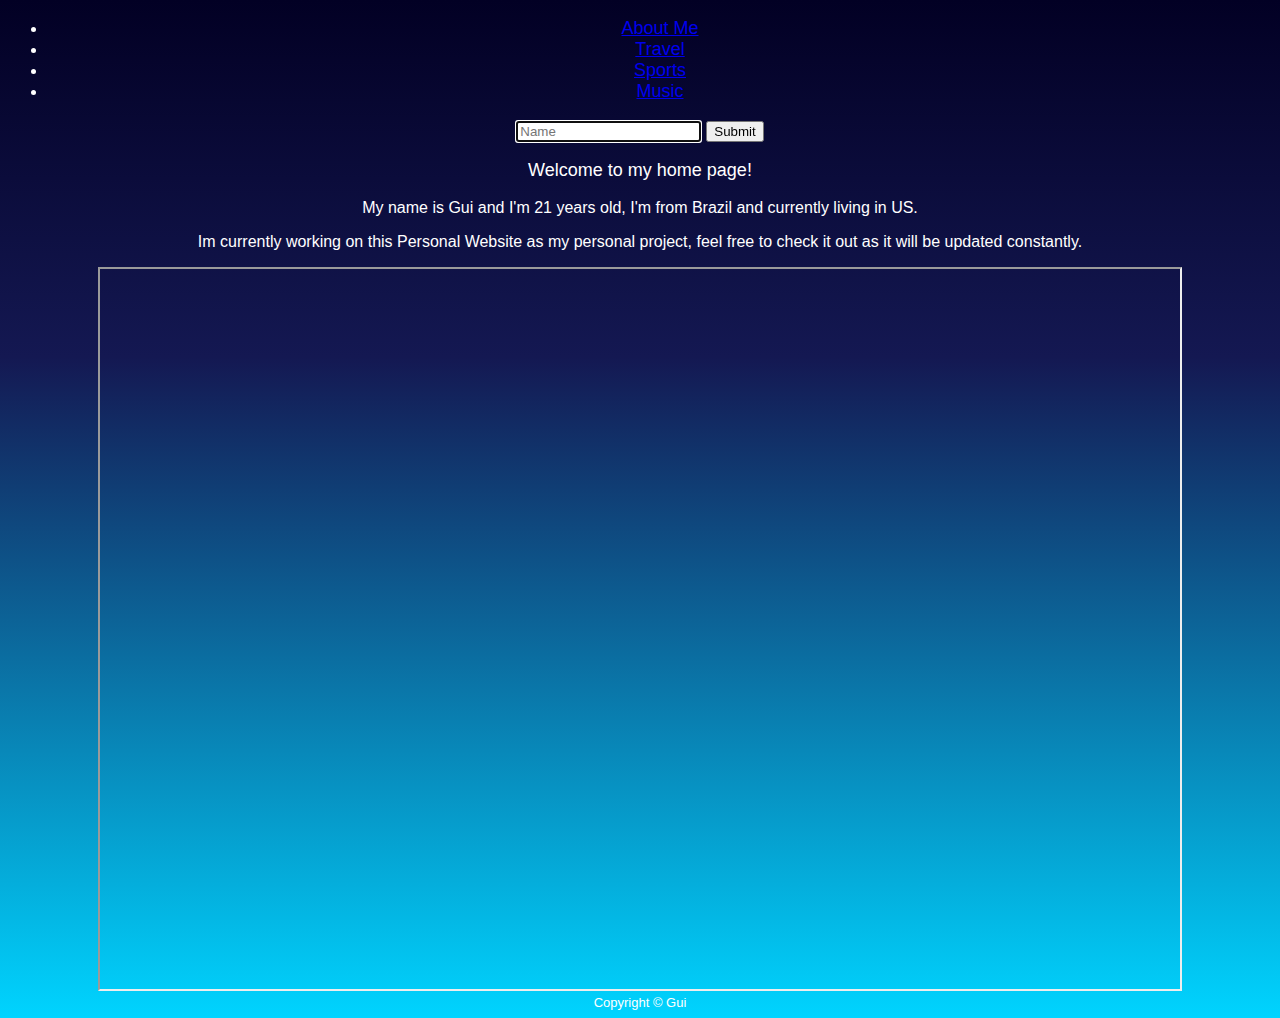
<file: index.html>
<!DOCTYPE html>

<html lang="en">
    <head>
        <link href="https://cdn.jsdelivr.net/npm/bootstrap@5.0.2/dist/css/bootstrap.min.css" rel="stylesheet" integrity="sha384-EVSTQN3/azprG1Anm3QDgpJLIm9Nao0Yz1ztcQTwFspd3yD65VohhpuuCOmLASjC" crossorigin="anonymous">
        <script src="https://cdn.jsdelivr.net/npm/bootstrap@5.0.2/dist/js/bootstrap.bundle.min.js" integrity="sha384-MrcW6ZMFYlzcLA8Nl+NtUVF0sA7MsXsP1UyJoMp4YLEuNSfAP+JcXn/tWtIaxVXM" crossorigin="anonymous"></script>
        <link href="styles.css" rel="stylesheet">
        <title>My Webpage</title>
        <meta name="viewport" content="initial-scale=1, width=device-width">

        <script>

            document.addEventListener('DOMContentLoaded', function() {
                document.querySelector('form').addEventListener('submit', function(e) {
                    let name = document.querySelector('#name').value;
                    let utterance = new SpeechSynthesisUtterance(`hello, ${name}`);
                    window.speechSynthesis.speak(utterance);
                    e.preventDefault();
                });
            });

        </script>

    </head>
    <body class="center-index">

        <header class="large">
            <ul class="m-3 nav">
                    <li class="nav-item">
                    <a class="nav-link text-white" href="about.html">About Me</a>
                    </li>
                    <li class="nav-item">
                    <a class="nav-link text-white" href="travel.html">Travel</a>
                    </li>
                    <li class="nav-item">
                    <a class="nav-link text-white" href="sports.html">Sports</a>
                    </li>
                    <li class="nav-item">
                    <a class="nav-link text-white" href="Music.html">Music</a>
                    </li>
            </ul>
            <form>
                <input autocomplete="off" autofocus id="name" placeholder="Name" type="text">
                <input type="submit">
            </form>
            <p></p>
            Welcome to my home page!
            <p></p>
        </header>
            <main class="medium">

                <p>
                    My name is Gui and I'm 21 years old, I'm from Brazil and currently living in US. 
                </p>
                Im currently working on this Personal Website as my personal project, feel free to check it out as it will be updated constantly.
                <p>

                </p>

                <iframe width="1080" height="720"
                src="https://www.youtube.com/embed/_ITiwPMUzho?autoplay=1&mute=1">
                </iframe>

            </main>
        <footer class="small">
            Copyright &#169; Gui
        </footer>
    </body>
</html>
</file>
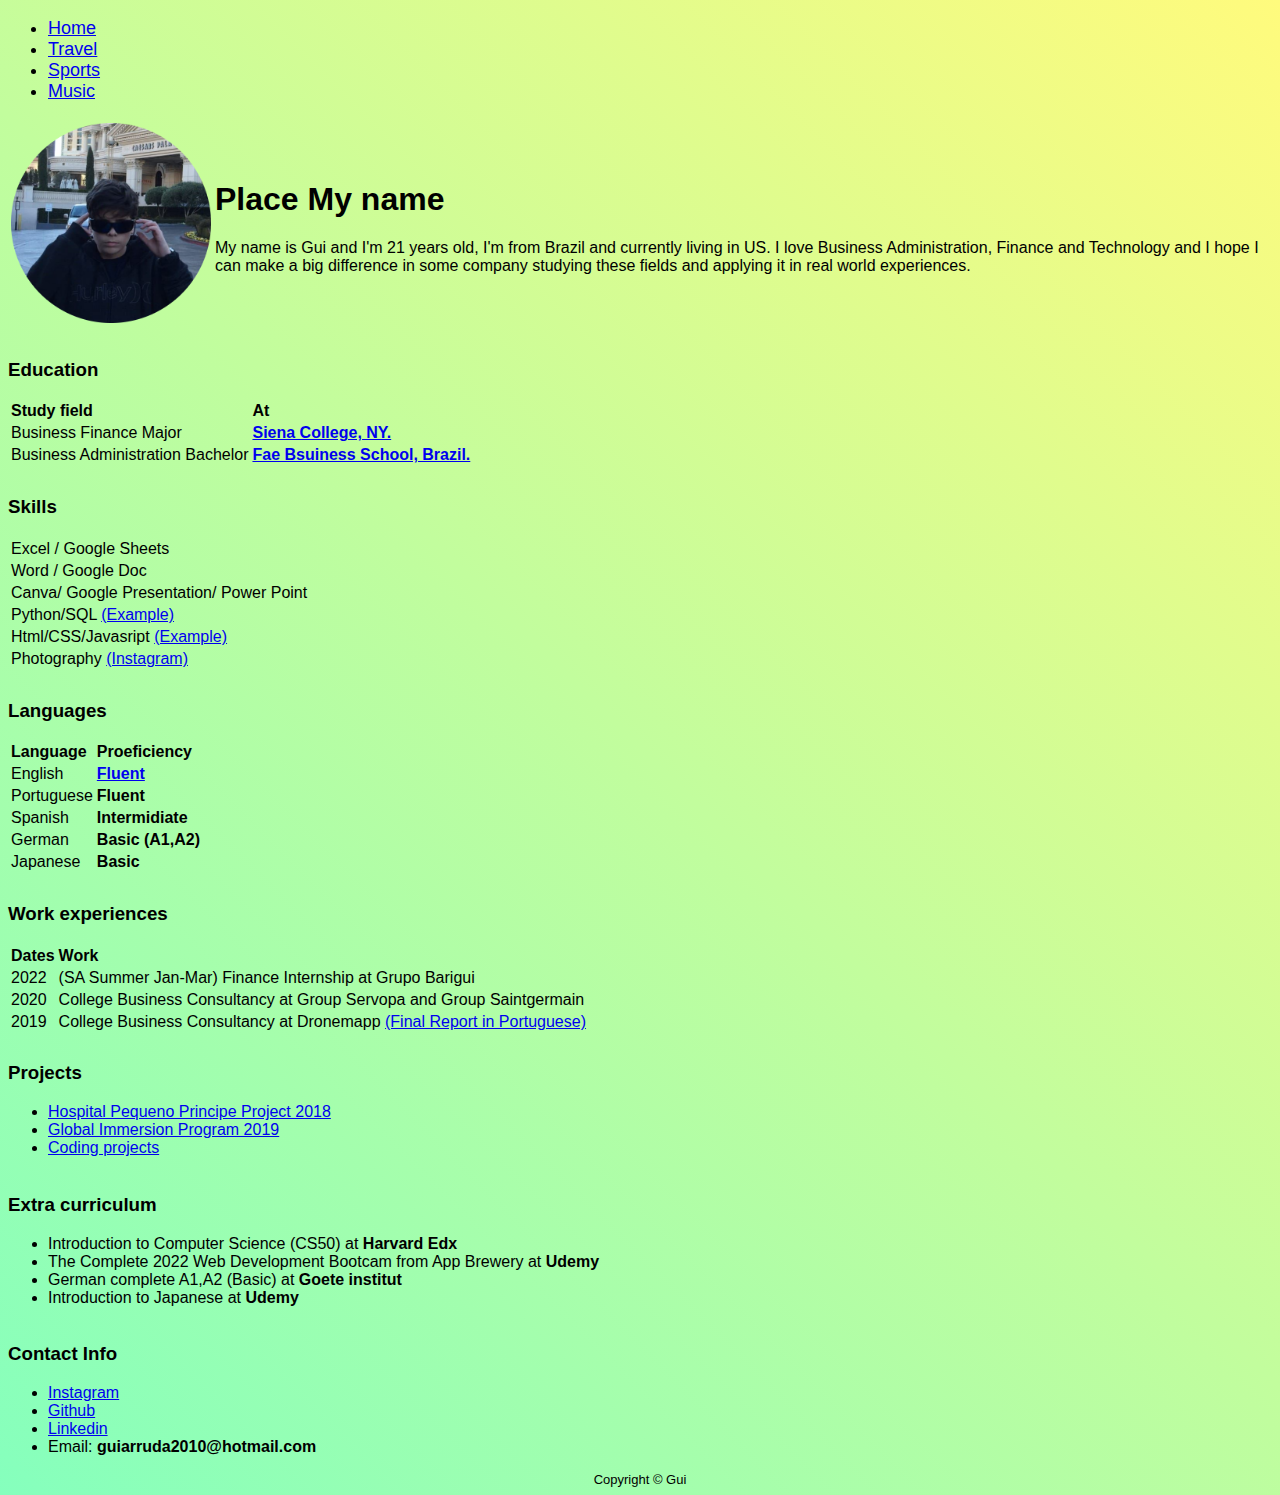
<file: about.html>
<!DOCTYPE html>
<html>
    <head>
        <link href="https://cdn.jsdelivr.net/npm/bootstrap@5.0.2/dist/css/bootstrap.min.css" rel="stylesheet" integrity="sha384-EVSTQN3/azprG1Anm3QDgpJLIm9Nao0Yz1ztcQTwFspd3yD65VohhpuuCOmLASjC" crossorigin="anonymous">
        <script src="https://cdn.jsdelivr.net/npm/bootstrap@5.0.2/dist/js/bootstrap.bundle.min.js" integrity="sha384-MrcW6ZMFYlzcLA8Nl+NtUVF0sA7MsXsP1UyJoMp4YLEuNSfAP+JcXn/tWtIaxVXM" crossorigin="anonymous"></script>
        <link href="styles.css" rel="stylesheet">
        <title>travel</title>
        <meta name="viewport" content="initial-scale=1, width=device-width">
        <meta charset="utf-8">
        <title>Gui's Personal Site</title>
    </head>
    <body class="center-about">
        <header class="large">
            <ul class="m-3 nav">
                    <li class="nav-item">
                    <a class="nav-link text-dark" href="index.html">Home</a>
                    </li>
                    <li class="nav-item">
                    <a class="nav-link text-dark" href="travel.html">Travel</a>
                    </li>
                    <li class="nav-item">
                    <a class="nav-link text-dark" href="sports.html">Sports</a>
                    </li>
                    <li class="nav-item">
                    <a class="nav-link text-dark" href="Music.html">Music</a>
                    </li>
            </ul>
        </header>
        <table>
            <tr>
                <td><img src="images/gui.png" alt="Gui pfp" class="pfp"></td>
                <td><h1>Place My name</h1>
                    <p>My name is Gui and I'm 21 years old, I'm from Brazil and currently living in US. I love Business Administration, Finance and Technology and I hope I can make a big difference in some company studying these fields and applying it in real world experiences.</p>
                </td>
            </tr>
        </table>
        <hr>
        <h3>Education</h3>
            <table>
                <thead>
                    <tr>
                        <th>Study field</th>
                        <th>At</th>
                    </tr>
                </thead>
                <tbody>
                    <tr>
                        <td>Business Finance Major</td>
                        <td><a href="https://www.siena.edu/programs/finance/" target="_blank"><strong>Siena College, NY.</strong></a></td>
                    </tr>
                    <tr>
                        <td>Business Administration Bachelor</td>
                        <td><a href="https://fae.edu/cursos/66710613/administracao+integral+mep.htm" target="_blank"><strong>Fae Bsuiness School, Brazil.</strong></a></td>
                    </tr>
                </tbody>
            </table>
        <hr>
        <h3>Skills</h3>
        <table>
            <thead>
            </thead>
            <tbody>
                <tr>
                    <td>Excel / Google Sheets</td>
                </tr>
                <tr>
                    <td>Word / Google Doc</td>
                </tr>
                <tr>
                    <td>Canva/ Google Presentation/ Power Point</td>
                </tr>
                <tr>
                    <td>Python/SQL <a href="https://github.com/guime10/cs50x-Harvard-Course-assignments/tree/main/finance" target="blank">(Example)</a></td>
                </tr>
                <tr>
                    <td>Html/CSS/Javasript <a href="https://github.com/guime10/cs50x-Harvard-Course-assignments/tree/main/homepage" target="_blank">(Example)</a></td>
                </tr>
                <tr>
                    <td>Photography <a href="https://www.instagram.com/gui_int/" target="_blank">(Instagram)</a></td>
                </tr>
            </tbody>
        </table>
        <hr>
        <h3>Languages</h3>
            <table>
                <thead>
                    <tr>
                        <th>Language</th>
                        <th>Proeficiency</th>
                    </tr>
                </thead>
               <tbody>
                    <tr>
                        <td>English</td>
                        <td><a href="certificates/certificate english Guilherme (1).pdf" target="_blank"><strong>Fluent</strong></a></td>
                    </tr>
                    <tr>
                        <td>Portuguese</td>
                        <td><strong>Fluent</strong></td>
                    </tr>
                    <tr>
                        <td>Spanish</td>
                        <td><strong>Intermidiate</strong></td>
                    </tr>
                    <tr>
                        <td>German</td>
                        <td><strong>Basic (A1,A2)</strong></td>
                    </tr>
                    <tr>
                        <td>Japanese</td>
                        <td><strong>Basic</strong></td>
                    </tr>
               </tbody>
            </table>
        <hr>
        <h3>Work experiences</h3>
            <table>
                <thead>
                    <tr>
                        <th>Dates</th>
                        <th>Work</th>
                    </tr>
                </thead>
                <tbody>
                    <tr>
                        <td>2022</td>
                        <td>(SA Summer Jan-Mar) Finance Internship at Grupo Barigui</td>
                    </tr>
                    <tr>
                        <td>2020</td>
                        <td>College Business Consultancy at Group Servopa and Group Saintgermain</td>
                    </tr>
                    <tr>
                        <td>2019</td>
                        <td>College Business Consultancy at Dronemapp <a href="certificates/Cópia de Entrega final dronemapp.pdf" target="_blank">(Final Report in Portuguese)</a></td>
                    </tr> 
                </tbody>
            </table>
        <hr>
        <h3>Projects</h3>
            <ul>
                <li><a href="https://fae.edu/noticias-e-eventos/noticia/125573300/mep-arrecada-mais-de-r-100-mil-para-o-hospital-pequeno-principe.htm" target="_blank">Hospital Pequeno Principe Project 2018</a></li>
                <li><a href="https://www.linkedin.com/posts/management-experience-program-7aab041b4_global-immersion-program-mais-de-150-reuniões-activity-6701138681463373824-7i4P/" target="_blank">Global Immersion Program 2019</a></li> 
                <li> <a href="https://github.com/guime10?tab=repositories" target="_blank">Coding projects</a></li>
            </ul>
        <hr>
        <h3>Extra curriculum</h3>
            <ul>
                <li>Introduction to Computer Science (CS50) at <strong>Harvard Edx</strong></li> 
                <li>The Complete 2022 Web Development Bootcam from App Brewery at <strong>Udemy</strong></li>
                <li>German complete A1,A2 (Basic) at <strong>Goete institut</strong></li>
                <li>Introduction to Japanese at <strong> Udemy</strong></li>
            </ul> 
        <hr>
        <h3>Contact Info</h3>
            <ul>
                <li><a href="https://www.instagram.com/gui_int/" target="_blank">Instagram</a></li>
                <li><a href="https://github.com/guime10?tab=repositories" target="_blank">Github</a></li>
                <li><a href="https://www.linkedin.com/in/gui-arruda/" target="_blank">Linkedin</a></li>
                <li>Email: <strong>guiarruda2010@hotmail.com</strong></li>
            </ul>
        <footer class="center-small">
            Copyright &#169; Gui
        </footer>
    </body>
</html>
</file>
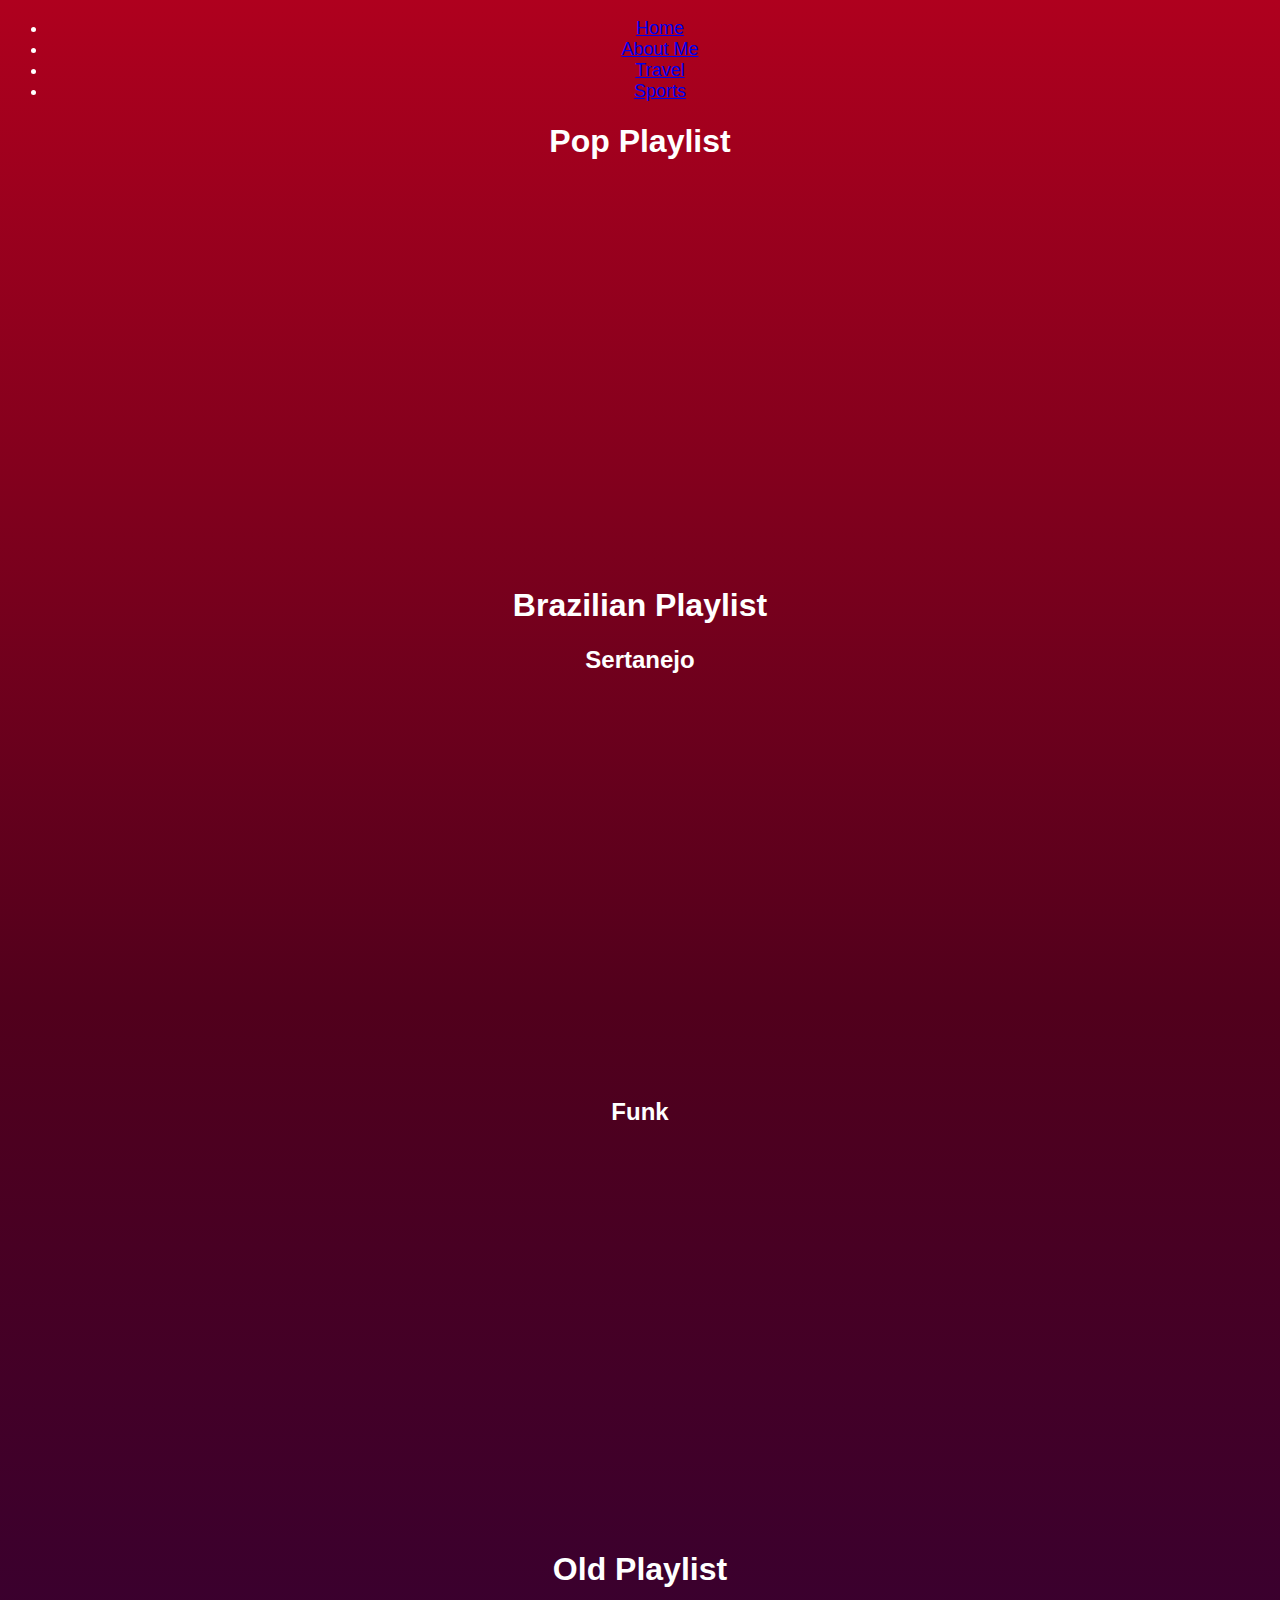
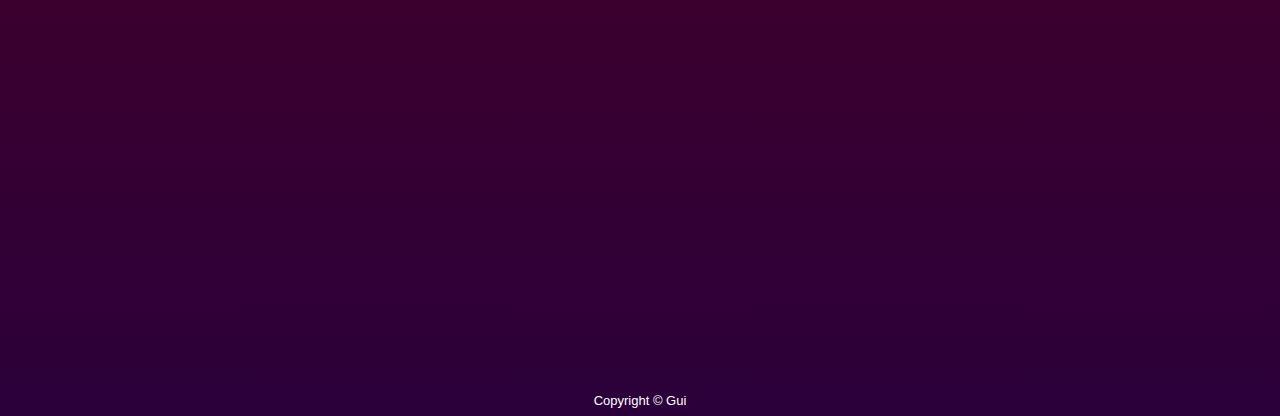
<file: Music.html>
<!DOCTYPE html>

<html lang="en">
    <head>
        <link href="https://cdn.jsdelivr.net/npm/bootstrap@5.0.2/dist/css/bootstrap.min.css" rel="stylesheet" integrity="sha384-EVSTQN3/azprG1Anm3QDgpJLIm9Nao0Yz1ztcQTwFspd3yD65VohhpuuCOmLASjC" crossorigin="anonymous">
        <script src="https://cdn.jsdelivr.net/npm/bootstrap@5.0.2/dist/js/bootstrap.bundle.min.js" integrity="sha384-MrcW6ZMFYlzcLA8Nl+NtUVF0sA7MsXsP1UyJoMp4YLEuNSfAP+JcXn/tWtIaxVXM" crossorigin="anonymous"></script>
        <link href="styles.css" rel="stylesheet">
        <title>My Webpage</title>
        <meta name="viewport" content="initial-scale=1, width=device-width">
    </head>

    <body class="center-music">
         <header class="large">
            <ul class="m-3 nav">
                    <li class="nav-item">
                    <a class="nav-link text-white" href="index.html">Home</a>
                    </li>
                    <li class="nav-item">
                    <a class="nav-link text-white" href="about.html">About Me</a>
                    </li>
                    <li class="nav-item">
                    <a class="nav-link text-white" href="travel.html">Travel</a>
                    </li>
                    <li class="nav-item">
                    <a class="nav-link text-white" href="sports.html">Sports</a>
                    </li>
            </ul>
        </header>
        <main class="medium">
                <h1>Pop Playlist</h1>
                    <iframe width="300" height="380" frameborder="0" allowtransparency="true" allow="encrypted-media"
                    src="https://open.spotify.com/embed/playlist/6G9euSOgrcJqurkvaVzVjS">
                    </iframe>
                    <p></p>

                <h1>Brazilian Playlist</h1>
                    <h2>Sertanejo</h2>
                        <iframe  width="300" height="380" frameborder="0" allowtransparency="true" allow="encrypted-media"
                        src="https://open.spotify.com/embed/playlist/1F4IfwUKa06svFmA3m4WWv">
                        </iframe>
                    <h2>Funk</h2>
                        <iframe  width="300" height="380" frameborder="0" allowtransparency="true" allow="encrypted-media"
                        src="https://open.spotify.com/embed/playlist/1kbofn8Go5zmridcYDMCGk">
                        </iframe>
                        <p></p>

                <h1>Old Playlist</h1>
                    <iframe  width="300" height="380" frameborder="0" allowtransparency="true" allow="encrypted-media"
                    src="https://open.spotify.com/embed/playlist/3KbVHa2orVzI0p7NEU2K23">
                    </iframe>
        </main>

        <footer class="small">
            Copyright &#169; Gui
        </footer>
    </body>
</file>
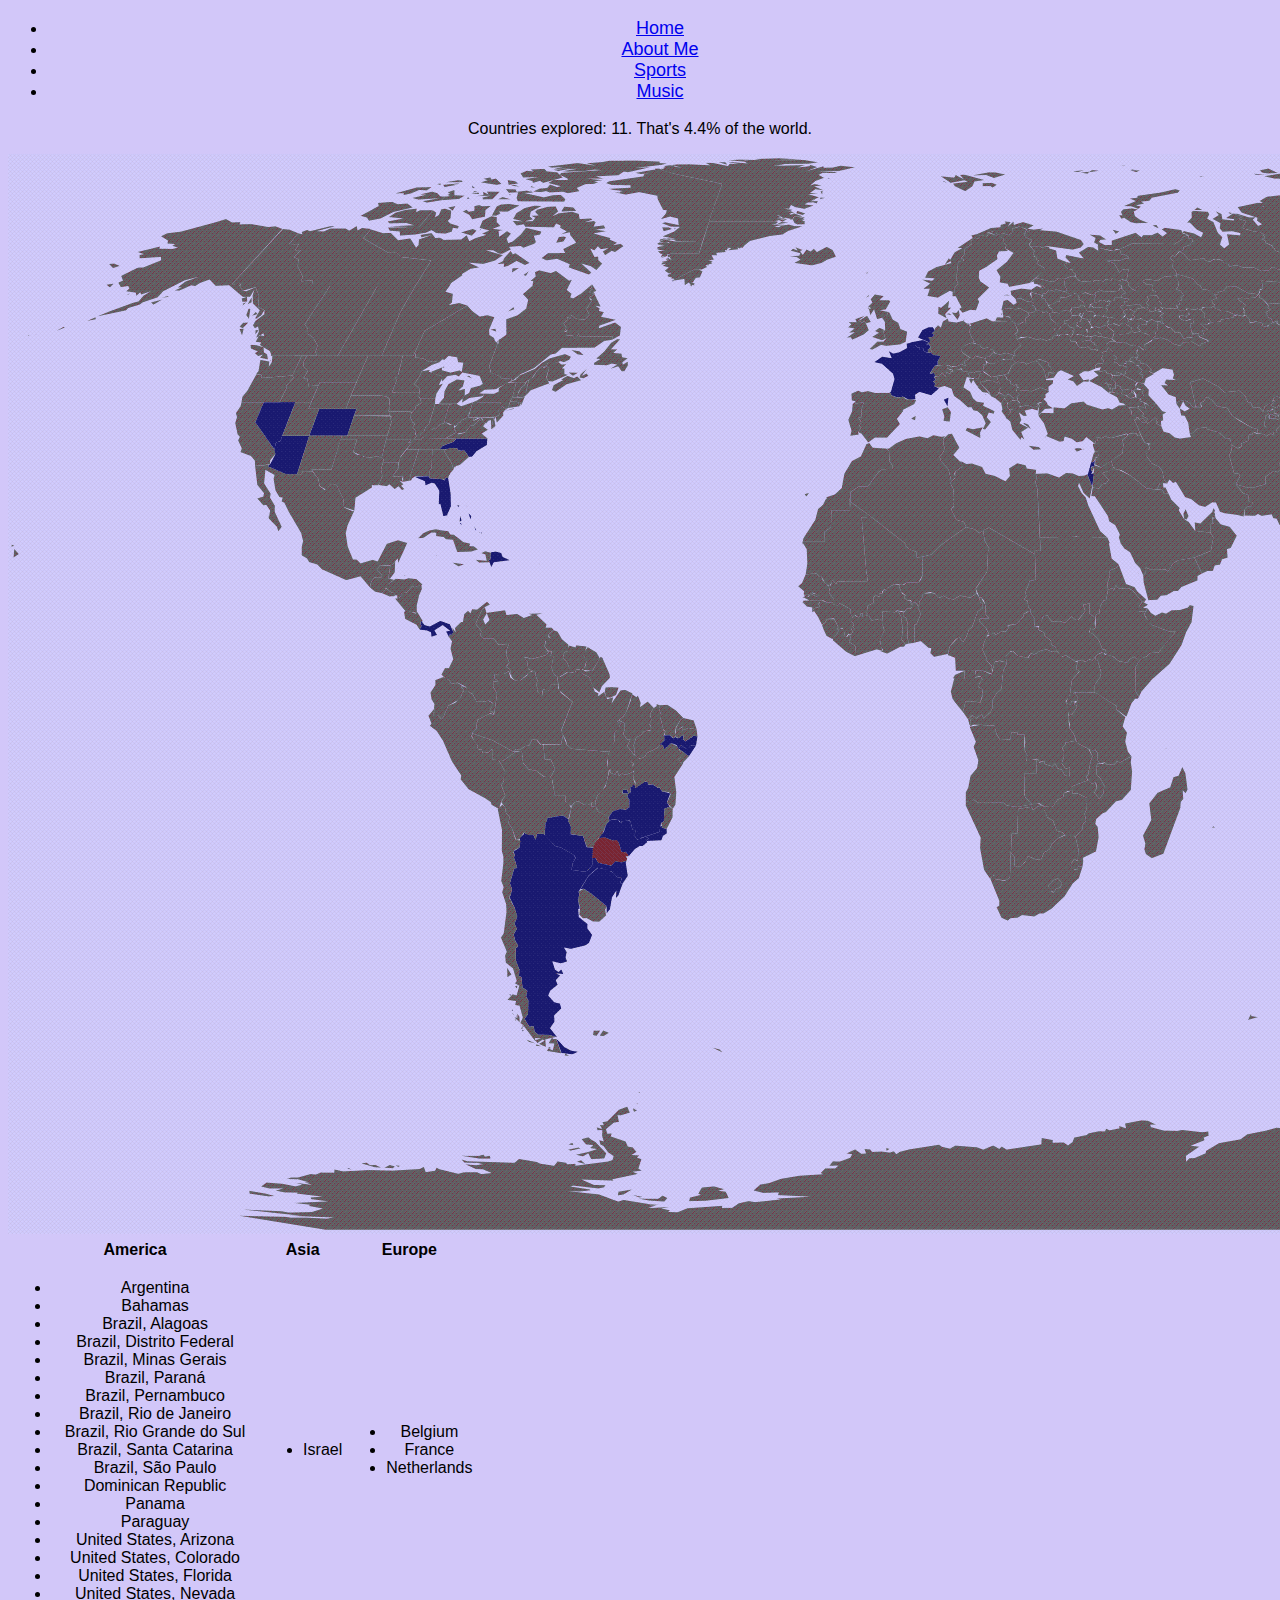
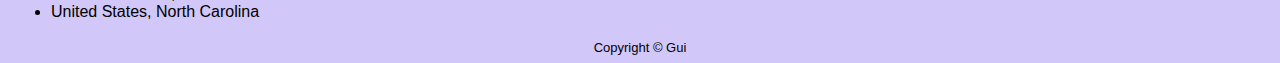
<file: travel.html>
<!DOCTYPE html>

<html lang="en">
    <head>
        <link href="https://cdn.jsdelivr.net/npm/bootstrap@5.0.2/dist/css/bootstrap.min.css" rel="stylesheet" integrity="sha384-EVSTQN3/azprG1Anm3QDgpJLIm9Nao0Yz1ztcQTwFspd3yD65VohhpuuCOmLASjC" crossorigin="anonymous">
        <script src="https://cdn.jsdelivr.net/npm/bootstrap@5.0.2/dist/js/bootstrap.bundle.min.js" integrity="sha384-MrcW6ZMFYlzcLA8Nl+NtUVF0sA7MsXsP1UyJoMp4YLEuNSfAP+JcXn/tWtIaxVXM" crossorigin="anonymous"></script>
        <link href="styles.css" rel="stylesheet">
        <title>travel</title>
        <meta name="viewport" content="initial-scale=1, width=device-width">
    </head>
    <body class="center-travel">
        <header class="large">
            <ul class="m-3 nav">
                <li class="nav-item">
                    <a class="nav-link text-dark" href="index.html">Home</a>
                </li>
                <li class="nav-item">
                    <a class="nav-link text-dark" href="about.html">About Me</a>
                </li>
                <li class="nav-item">
                    <a class="nav-link text-dark" href="sports.html">Sports</a>
                </li>
                <li class="nav-item">
                    <a class="nav-link text-dark" href="Music.html">Music</a>
                </li>
            </ul>
        </header>
        <main class="medium">
            <p>Countries explored: 11. That's 4.4% of the world.</p>
        </main>
        <img src="images/Travelmap.png">

        <table class="table">
            <thead>
                <tr>
                    <th>America</th>
                    <th>Asia</th>
                    <th>Europe</th>
                </tr>
            </thead>
            <tbody>
                <tr>
                    <td>
                        <ul>
                            <li>Argentina</li>
                            <li>Bahamas</li>
                            <li>Brazil, Alagoas</li>
                            <li>Brazil, Distrito Federal</li>
                            <li>Brazil, Minas Gerais</li>
                            <li>Brazil, Paraná</li>
                            <li>Brazil, Pernambuco</li>
                            <li>Brazil, Rio de Janeiro</li>
                            <li>Brazil, Rio Grande do Sul</li>
                            <li>Brazil, Santa Catarina</li>
                            <li>Brazil, São Paulo</li>
                            <li>Dominican Republic</li>
                            <li>Panama</li>
                            <li>Paraguay</li>
                            <li>United States, Arizona</li>
                            <li>United States, Colorado</li>
                            <li>United States, Florida</li>
                            <li>United States, Nevada</li>
                            <li>United States, North Carolina</li>
                        </ul>
                    </td>
                    <td>
                        <ul>
                            <li>Israel</li>
                        </ul>
                    </td>
                    <td>
                        <ul>
                            <li>Belgium</li>
                            <li>France</li>
                            <li>Netherlands</li>
                        </ul>
                    </td>
            </tbody>
        </table>
        <footer class="small">
            Copyright &#169; Gui
        </footer>
    </body>
</file>
<file: styles.css>
.center-index
{
    min-height: 100vh;
    text-align: center;
    background: rgb(2,0,36);
    background: linear-gradient(180deg, rgba(2,0,36,1) 0%, rgba(20,24,82,1) 35%, rgba(0,212,255,1) 100%);
    color: white;
    font-family: Arial, Helvetica, sans-serif;
}

.center-sports
{
    min-height: 100vh;
    text-align: center;
    background: rgb(0,0,0);
    background: linear-gradient(180deg, rgba(0,0,0,1) 20%, rgba(251,79,20,1) 100%, rgba(255,255,255,1) 100%);
    color: white;
    font-family: Arial, Helvetica, sans-serif;
}

.center-music
{
    min-height: 100vh;
    text-align: center;
    background: rgb(175,0,30);
    background: linear-gradient(180deg, rgba(175,0,30,1) 0%, rgba(81,0,28,1) 50%, rgba(43,0,58,1) 100%);
    color: white;
    font-family: Arial, Helvetica, sans-serif;
}

.center-travel
{
    min-height: 100vh;
    text-align: center;
    background-color: #d2c7f9;
    font-family: Arial, Helvetica, sans-serif;
}

.center-about
{
    min-height: 100vh;
    text-align: left;
    background-color: #85FFBD;
    background-image: linear-gradient(45deg, #85FFBD 0%, #FFFB7D 100%);
    font-family: Arial, Helvetica, sans-serif;
}

.center-small
{
    text-align: center;
    font-size: small;
}

.large
{
    font-size: large;
}

.medium
{
    font-size: medium;
}

.small
{
    font-size: small;
}
.background
{
    background-color: #191970;
}

.video
{
    position: fixed;
    text-align: center;
    top: 50%;
    left: 50%;
    -webkit-transform: translate(-50%, -50%);
    transform: translate(-50%, -50%);
}

.pfp
{
    height: 200px;
}

hr
{
    background-color: transparent;
    border-style: none;
    height: 2px;
    width: 30%;
}
</file>
